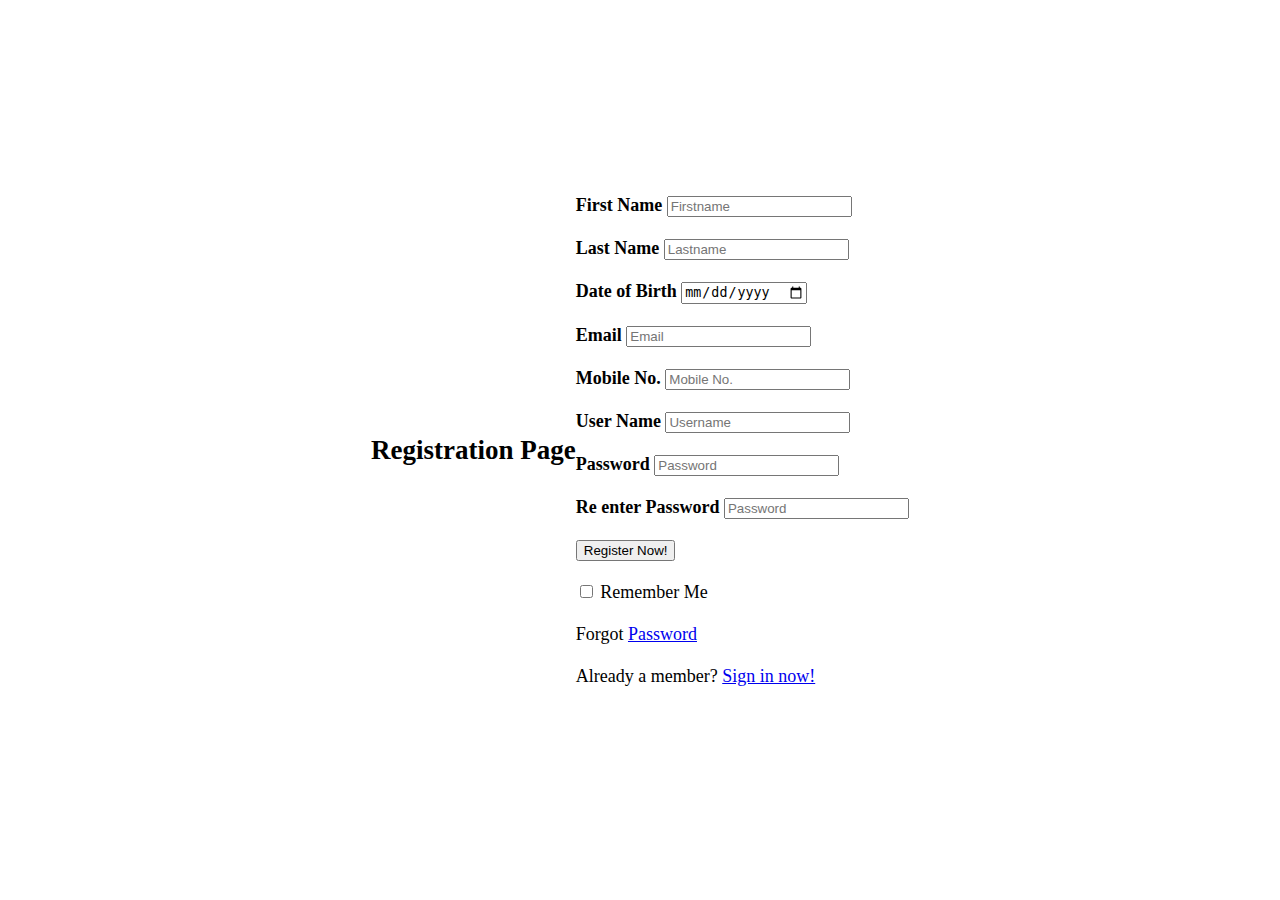
<file: new.html>
<html>
    <head>
        <title>Register to Our Page</title>
        <meta charset="utf-8">
        <meta name="viewport" content="width=device-width, initial-scale=1">
    <link rel="stylesheet" href="https://cdn.jsdelivr.net/npm/bootstrap@4.5.3/dist/css/bootstrap.min.css" integrity="sha384-TX8t27EcRE3e/ihU7zmQxVncDAy5uIKz4rEkgIXeMed4M0jlfIDPvg6uqKI2xXr2" crossorigin="anonymous">
    <link rel="stylesheet" type="text/css" href="register.css">
    </head>
    <body>
        

        <h2>Registration Page</h2><br>
        <div class="login">
        <form id="register" method="get" action="register.php">
            <label><b>First Name</b></label>
            <input type="text" name="Fname" id="Fname" placeholder="Firstname">
            <br><br>
            <label><b>Last Name</b></label>
            <input type="text" name="Lname" id="Lname" placeholder="Lastname">
            <br><br>
            <label><b>Date of Birth</b></label>
            <input type="date" name="DOB" id="DOB" placeholder="Date of Birth">
            <br><br>
            <label><b>Email</b></label>
            <input type="email" name="Fname" id="Fname" placeholder="Email">
            <br><br>
            <label><b>Mobile No.</b></label>
            <input type="number" name="Fname" id="Fname" placeholder="Mobile No.">
            <br><br>
            <label><b>User Name</b></label>
            <input type="text" name="Uname" id="Uname" placeholder="Username">
            <br><br>
            <label><b>Password</b></label>
            <input type="password" name="Pass" id="Pass" placeholder="Password">
            <br><br>
            <label><b>Re enter Password</b></label>
            <input type="password" name="Pass" id="Pass" placeholder="Password">
            <br><br>
            <input type="button" name="log" id="log" value="Register Now!">
            <br><br>
            <input type="checkbox" id="check">
            <span>Remember Me</span>
            <br><br>
            Forgot <a href="#">Password</a>
            <br><br>
            Already a member? <a href="register.html" id="linkLogin">Sign in now!</a>
        </form>
        
    </div>
    </body>
</html>
</file>
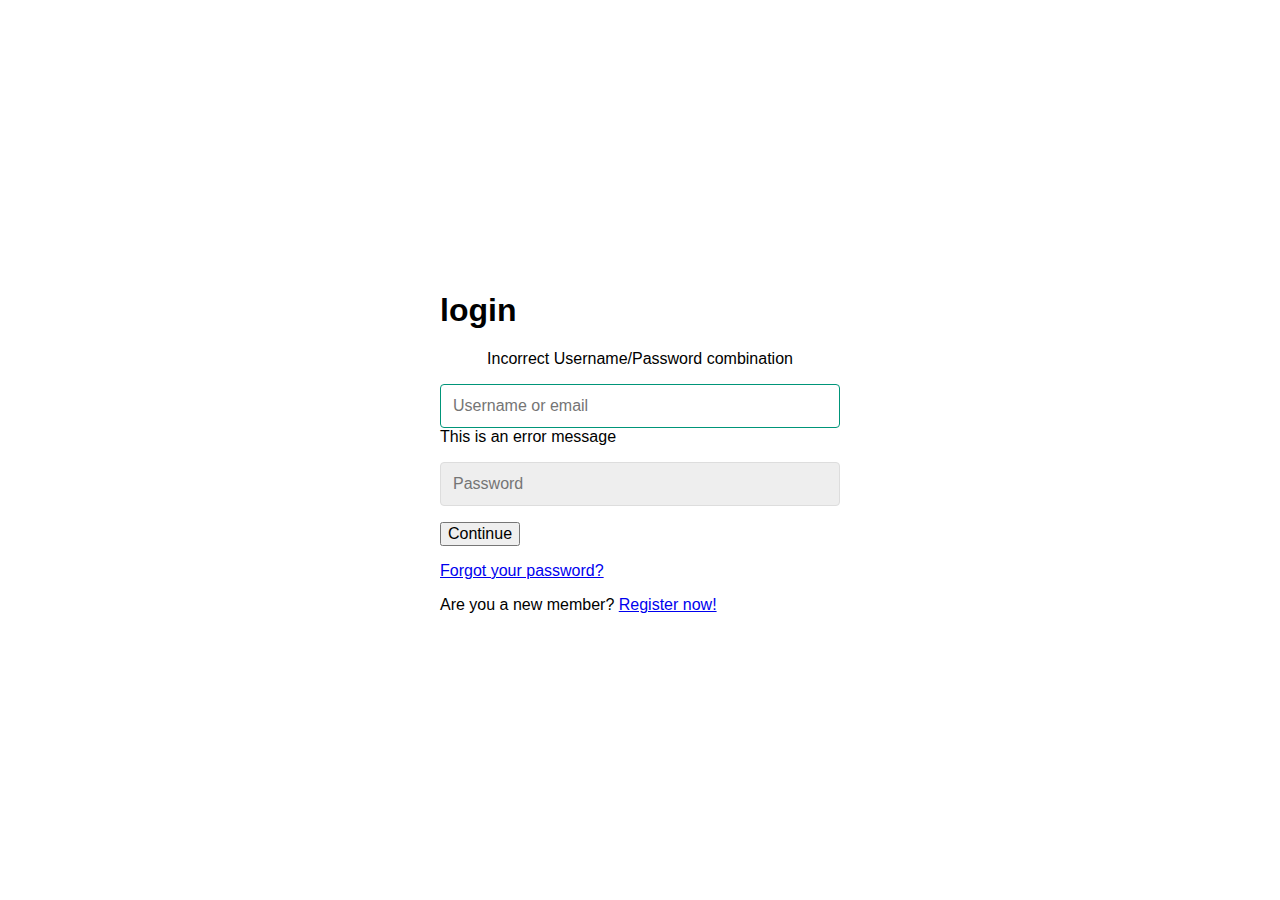
<file: register.html>
<html>
    <head>
        <title>Sign in to Our Page</title>
        <meta charset="utf-8">
        <meta name="viewport" content="width=device-width, initial-scale=1">
    <link rel="stylesheet" href="https://cdn.jsdelivr.net/npm/bootstrap@4.5.3/dist/css/bootstrap.min.css" integrity="sha384-TX8t27EcRE3e/ihU7zmQxVncDAy5uIKz4rEkgIXeMed4M0jlfIDPvg6uqKI2xXr2" crossorigin="anonymous">
    <link rel="stylesheet" type="text/css" href="register.css">
    </head>

    <body>
        

        
        <div class="container">
        <form class="form--hidden" id="login">
            <h1 class="form--title">login</h1>
            <div class="form--message form--message--error">Incorrect Username/Password combination</div>

            <div class="form--input-group">
            <input type="text" class="form--input" autofocus placeholder="Username or email">
            <div class="form--input-error-message">This is an error message</div>

        </div>

            <div class="form--input-group">
            <input type="password" class="form--input" autofocus placeholder="Password">
            <div class="form--input-error-message"></div>

        </div>
            
           <button class="form--button" type="submit">Continue</button>
            <p class="form--text">
                <a href="#" class="form--link">Forgot your password?</a>
            </p>
            <p class="form--text">Are you a new member? 
                <a class="form--link" href="new.html" id="linkCreateAccount">Register now!</a>
            </p>
        </form>

       
    </div>

    <script src="register.js"></script>
    </body>
</html>
</file>
<file: register.css>
body  
{  
    --color-primary: #009579;
    --color-primary-dark:#007567;
    --color-primary-dark:#007567;
    --color-secondary:#252c6a;
    --color-error:#cc3333;
    --color-success:#4bb544;
    --border-radius:4px;

    margin:0;
    padding: 0;
    height:100vh;
    display:flex;
    align-items: center;
    justify-content: center;
    font-size: 18px;
    
    background-size: cover;
}  
.container{
   width:400px;
   max-width: 400px;
   margin: 1rem;
   padding: 2rem;
   box-shadow: 0 0 40px (0, 0, 0, 0.2);
   border-radius: var(--border-radius);
   background: #ffffff;
}

.container,
.form--input,
.form--button{
    font:500 1rem 'Quicksand', sans-serif;
    
}

.form > *:first-child{
    margin-top: 0;
    
}
.form > *:last-child{
    margin-bottom: 0;
    
}
.form--message{
    text-align: center;
    margin-bottom: 1rem;
}

.form--message-success{
    color:var(--color-success)
}

.form--message-error{
    color:var(--color-error)
}

.form--input-group{
    margin-bottom: 1rem;
}

.form--input{
    display:block;
    width:100%;
    padding: 0.75rem;
    box-sizing: border-box;
    border-radius: var(--border-radius);
    border: 1px solid #dddddd;
    outline: none;
    background: #eeeeee;
    transition: background 0.2s, border-color 0.2s; 
}

.form--input:focus{
   border-color:var(--color-primary);
   background: #ffffff;
}

.form--input-error{
    color:var(--color-error);
    border-color: var(--color-error);
}
</file>
